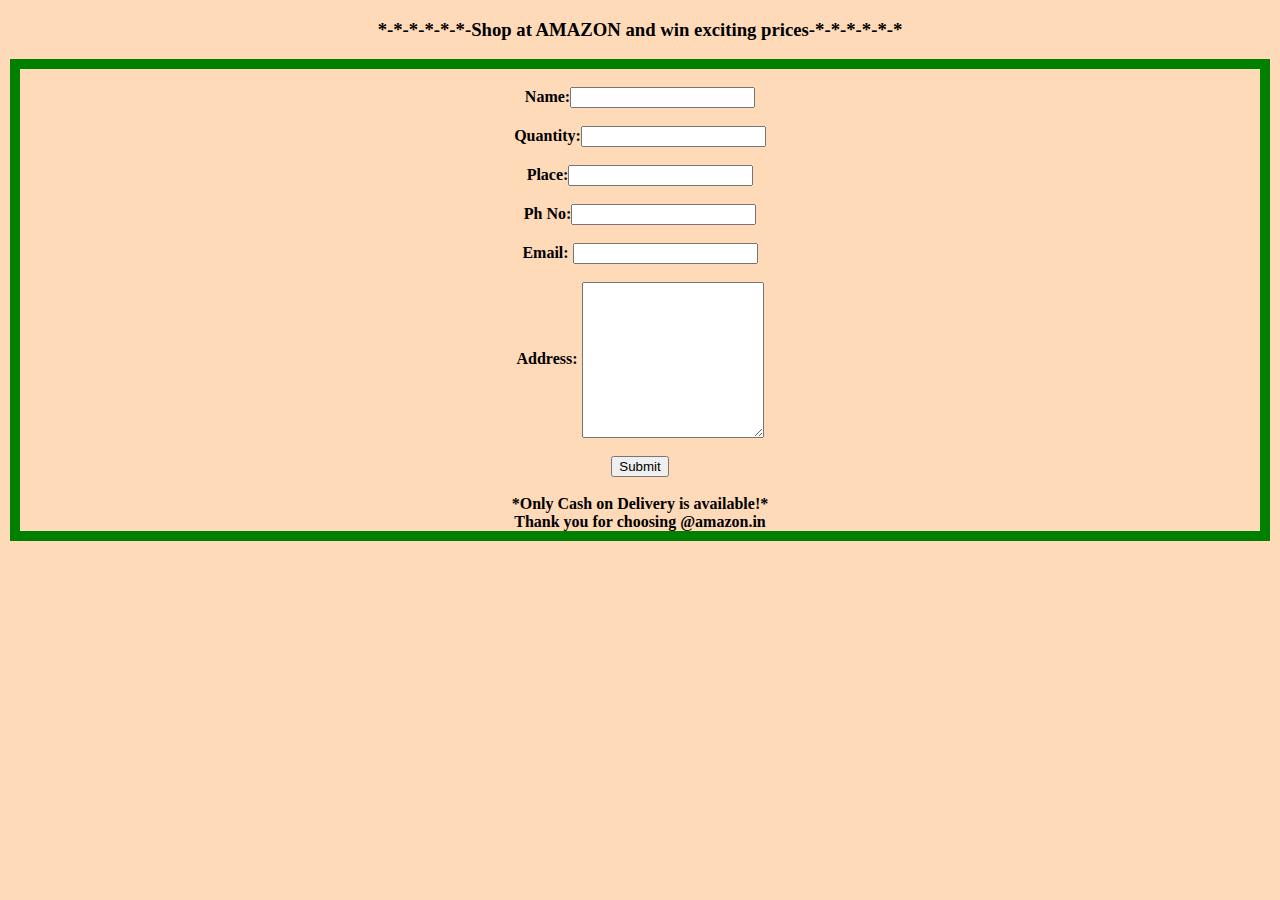
<file: buy.html>
<!DOCTYPE html>
    <html>
    <head>
    <style>
    .f{
        border:10px solid green;
        margin:2px;
        text-align:center;
    }
     label textarea{
            vertical-align: middle;
        }
    .button {
      transition-duration: 0.4s;
    }
    
    .button:hover {
      background-color:black;
      color: white;
       font-size: 16px;
      margin: 4px 2px;
    }
    
    </style>
    </head>
    <body bgcolor="peachpuff">
    <h3 align="center">*-*-*-*-*-*-Shop at AMAZON and win exciting prices-*-*-*-*-*-*</h3>
    <form class="f" >
     <br>
      <b>Name:</b><input type="text" pattern="[A-Za-z]{3}" required/><br>
    <br>
      <b>Quantity:</><input type="number" required/><br>
    <br>
      <b>Place:</b><input type="text" required/><br>
    <br>
      <b>Ph No:</b><input type="text" pattern="[789][0-9]{9}" required/><br>
    <br>
     <b> <label for="email">Email:</label></b>
      <input type="email" id="email" name="email" required/><br><br>
    <label>Address:
    <textarea  rows="10" cols="20"></textarea></label><br>
      <br>
    <button class="button">Submit</button><br><br>
    *Only Cash on Delivery is available!*<br>
    Thank you for choosing @amazon.in
    </form>
    
    
    </body>
    </html>
</file>
